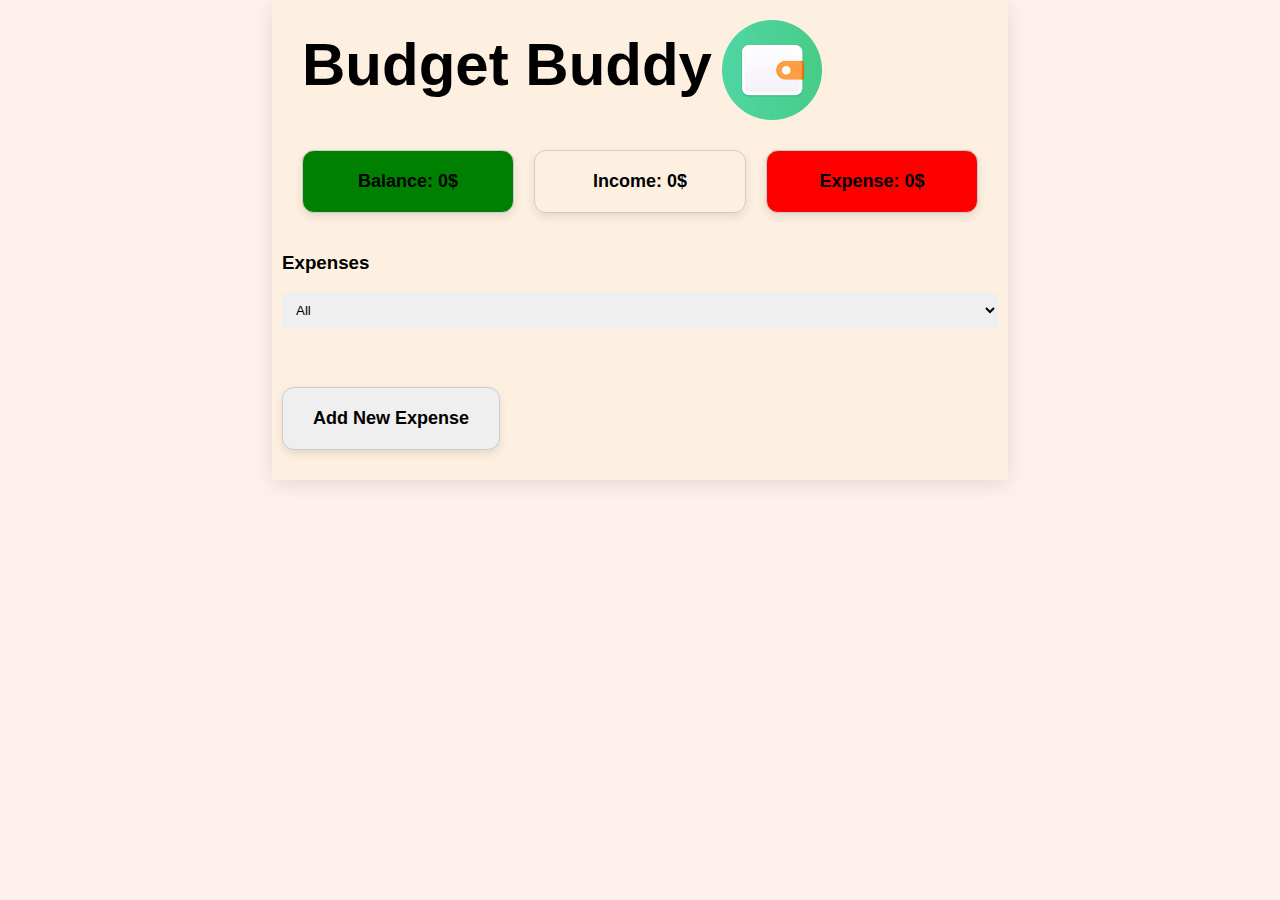
<file: Index.html>
<!DOCTYPE html>
<html lang="en">
<head>
    <meta charset="UTF-8">
    <meta name="viewport" content="width=device-width, initial-scale=1.0">
    <link rel="stylesheet" href="Index.css">
    <title>Document</title>
</head>
<body>
    <div id="container">
    <div id="nav">
    <h1>Budget Buddy</h1>
    <img id="icon" src="images/icon.png">
    </div>
    <div id="mainPage">
        <div class="box" id="balance">Balance: 40$</div>
        <div class="box" id="income">Income: 100$</div>
        <div class="box" id="expense">Expense: 60$</div>
    </div>
    <h3>Expenses</h3>
    <select id="expenseInterval">
            <option value="All">All</option>
            <option value="Today">Today</option>
            <option value="Month">Month</option>
        </select><br>
    <div id="expenseList">
        <div class="expenseHeader">
        <span>Name</span>
        <span>Category</span>
        <span>Amount</span>
        </div>
    </div>
    <a href="Add.html">
    <button class="box" id="addExpenseBtn" onclick="">Add New Expense</button>
    </a>
    </div>
    <script type="module" src="Index.js"></script>
</body>
</html>
</file>
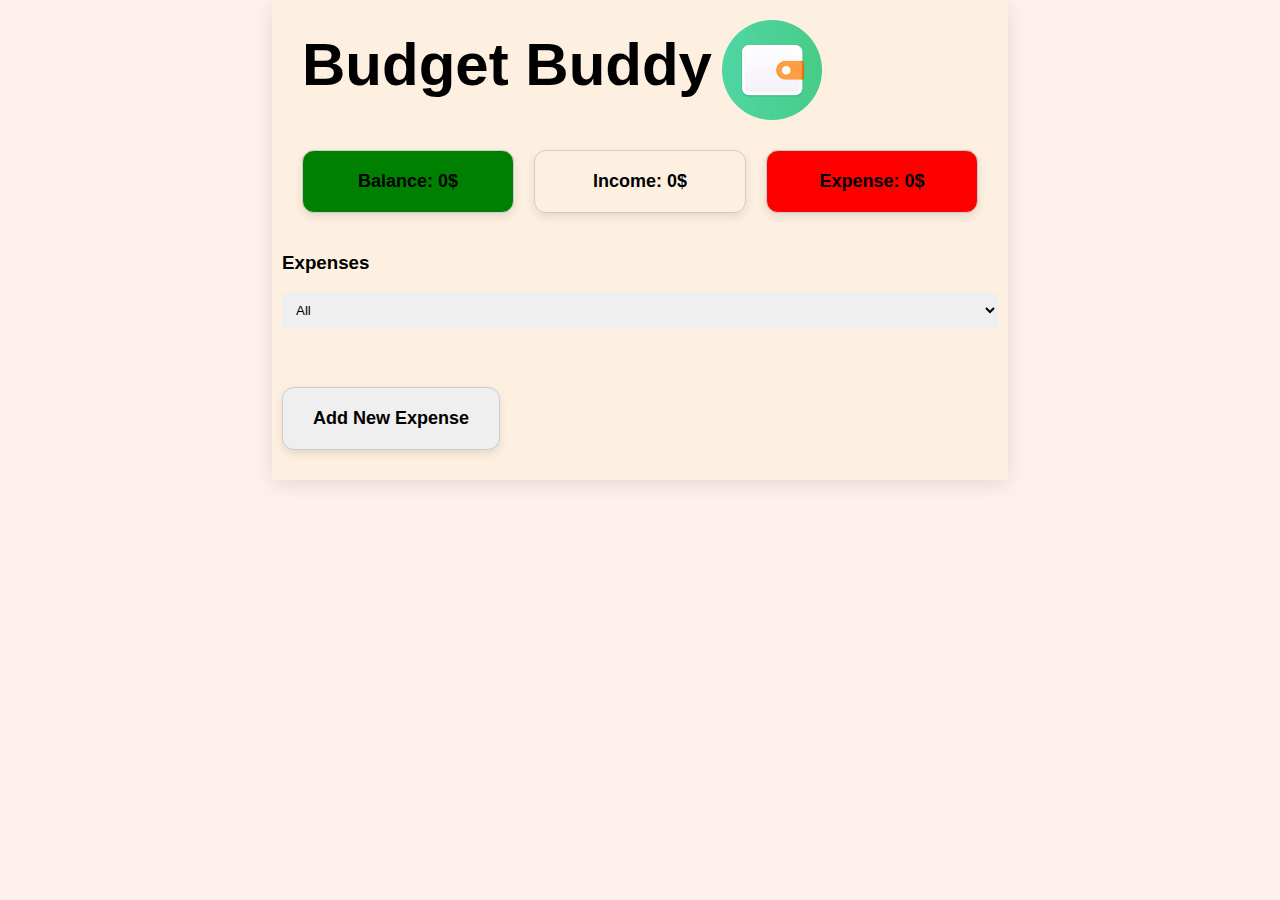
<file: index.html>
<!DOCTYPE html>
<html lang="en">
<head>
    <meta charset="UTF-8">
    <meta name="viewport" content="width=device-width, initial-scale=1.0">
    <link rel="stylesheet" href="Index.css">
    <title>Document</title>
</head>
<body>
    <div id="container">
    <div id="nav">
    <h1>Budget Buddy</h1>
    <img id="icon" src="images/icon.png">
    </div>
    <div id="mainPage">
        <div class="box" id="balance">Balance: 40$</div>
        <div class="box" id="income">Income: 100$</div>
        <div class="box" id="expense">Expense: 60$</div>
    </div>
    <h3>Expenses</h3>
    <select id="expenseInterval">
            <option value="All">All</option>
            <option value="Today">Today</option>
            <option value="Month">Month</option>
        </select><br>
    <div id="expenseList">
        <div class="expenseHeader">
        <span>Name</span>
        <span>Category</span>
        <span>Amount</span>
        </div>
    </div>
    <a href="Add.html">
    <button class="box" id="addExpenseBtn" onclick="">Add New Expense</button>
    </a>
    </div>
    <script type="module" src="Index.js"></script>
</body>
</html>
</file>
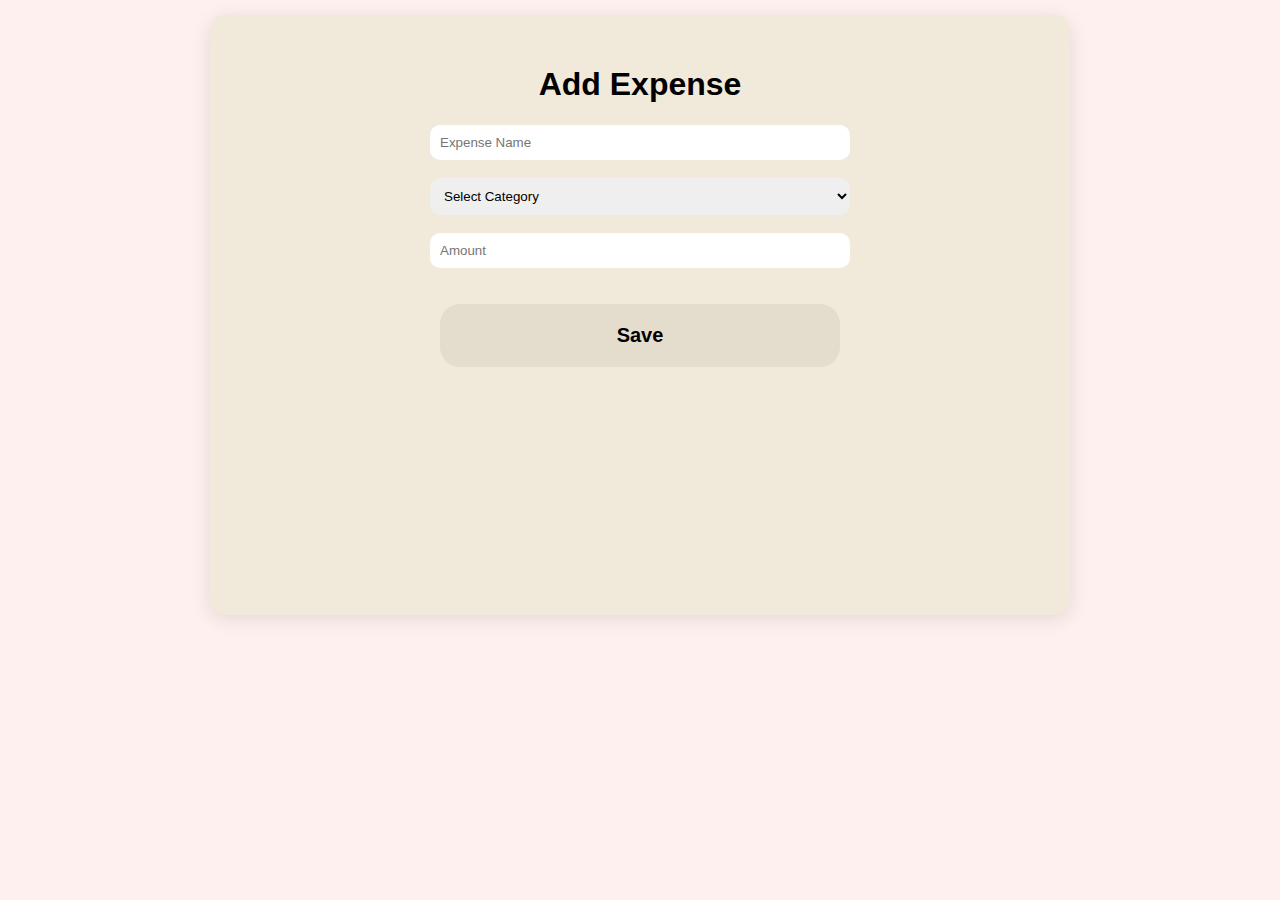
<file: Add.html>
<!DOCTYPE html>
<html lang="en">
<head>
    <meta charset="UTF-8">
    <meta name="viewport" content="width=device-width, initial-scale=1.0">
    <link rel="stylesheet" href="Add.css">
    <title>Add Expense</title>
</head>
<body>
    <form id="addForm">
        <h1>Add Expense</h1>
        <input id="name" placeholder="Expense Name"><br>
        <select id="categories">
            <option>Select Category</option>
        </select><br>
        <input id="amount" type="number" min="1" placeholder="Amount"><br><br>
    <button id="addExpense">Save</button>
    <div id="message" class="hidden"></div>
    </form>
</body>
<script type="module" src="Add.js"></script>
</html>
</file>
<file: Index.css>
body{
    margin: 0;
    display: flex;
    flex-direction: column;
    align-items: center;
    font-weight: bold;
    background-color: rgba(255, 0, 0, 0.058);
    font-family: Verdana, Geneva, Tahoma, sans-serif;
}


#container{
    display: flex;
    flex-direction: column;
    padding: 10px 10px;
    box-shadow: 0 4px 20px rgb(0, 0, 0, 0.1);
    background-color: rgba(234, 255, 0, 0.058);
}



#nav{
    margin: 10px 10px;
    display: flex;
    font-size: 30px;
}
h1{
    margin: 10px;
}

#icon{
    width: 100px;
    height: 100px;
}

#mainPage{
    margin: 20px;
    margin-top: 20px;
    display: flex;
    gap: 20px;
}

.box{
    padding: 20px 30px;
    border: 1px solid #ccc;
    border-radius: 12px;
    box-shadow: 0 4px 10px rgba(0, 0, 0, 0.1);
    font-weight: bold;
    font-size: 18px;
    min-width: 150px;
    text-align: center;
}
#income{
    cursor: pointer;
}
#income:hover{
    background-color: rgb(242, 247, 101);
}

#balance{
    background-color: green;
}




#expense{
    background-color: red;
}

#expenseList{
    display: flex;
    flex-direction: column;
    gap: 10px;
    margin-top: 20px;
}
.expenseHeader, .expenseItem{
    display: flex;
    justify-content: space-between;
    background-color: hwb(0 97% 3% / 0.664);
    padding: 20px 20px;
    margin-bottom: 8px;
    border-left: 5px solid #949b37;
    border-radius: 5px;
    font-weight: bold;
}

.expenseItem{
    background-color: hwb(69 64% 13% / 0.808);
    border: 1px solid #ddd;
    
}

.expenseItem span{
    width: 33%;
    text-align: center;
}

#addExpenseBtn{
    margin-top: 20px;
    margin-bottom: 20px;
    cursor: pointer;
}
#addExpenseBtn:active{
    background-color: hsla(61, 55%, 83%, 0.708);

}



.RecordBtn{
    width: 50px;
    border: none;
    border-radius: 5px;
    margin-right: 5px;
    cursor: pointer;
}

.RecordBtn:active{
    background-color: #d0e573;
}


#expenseInterval{
    padding: 10px;
    border-radius: 5px;
    border: none;
}
</file>
<file: Add.css>
body{
    margin: 0;
    display: flex;
    justify-content: center;
    align-items: center;
    min-height: 70vh;
    font-weight: bold;
    background-color: rgba(255, 0, 0, 0.058);
}

#addForm{
    width: 80%;
    max-width: 800px;
    min-height: 60vh;
    display: flex;
    flex-direction: column;
    font-family: Verdana, Geneva, Tahoma, sans-serif;
    align-items: center;
    padding: 30px;
    border-radius: 15px;
    background-color: rgba(115, 172, 17, 0.103);
    box-shadow: 0 4px 20px rgb(0, 0, 0, 0.1);
}
input{
    width: 400px;
    padding: 10px 10px;
    border-radius: 10px;
    border: none;
}
#categories{
    width: 420px;
    padding: 10px 10px;
    border-radius: 10px;
    border: none;
}
button{
    width: 400px;
    padding: 20px 0;
    border-radius: 20px;
    background-color: hsla(60, 26%, 4%, 0.053);
    font-size: 20px;
    font-weight: bold;
    border: none;
    cursor: pointer;
}

button:hover{
    background-color: hsla(60, 24%, 4%, 0.181);

}

button:active{
    background-color: hsla(60, 24%, 4%, 0.581);

}

.redMessage{
    color: red;
    font-weight: bold;
    margin-top: 10px;
    transition: opacity 0.5s ease-in-out;

}

.greenMessage{
    color: green;
    font-weight: bold;
    margin-top: 10px;
    transition: opacity 0.5s ease-in-out;
}

.hidden{
    opacity: 0;
    visibility: hidden;
}

.visible{
    opacity: 1;
    visibility: visible;
}
</file>
